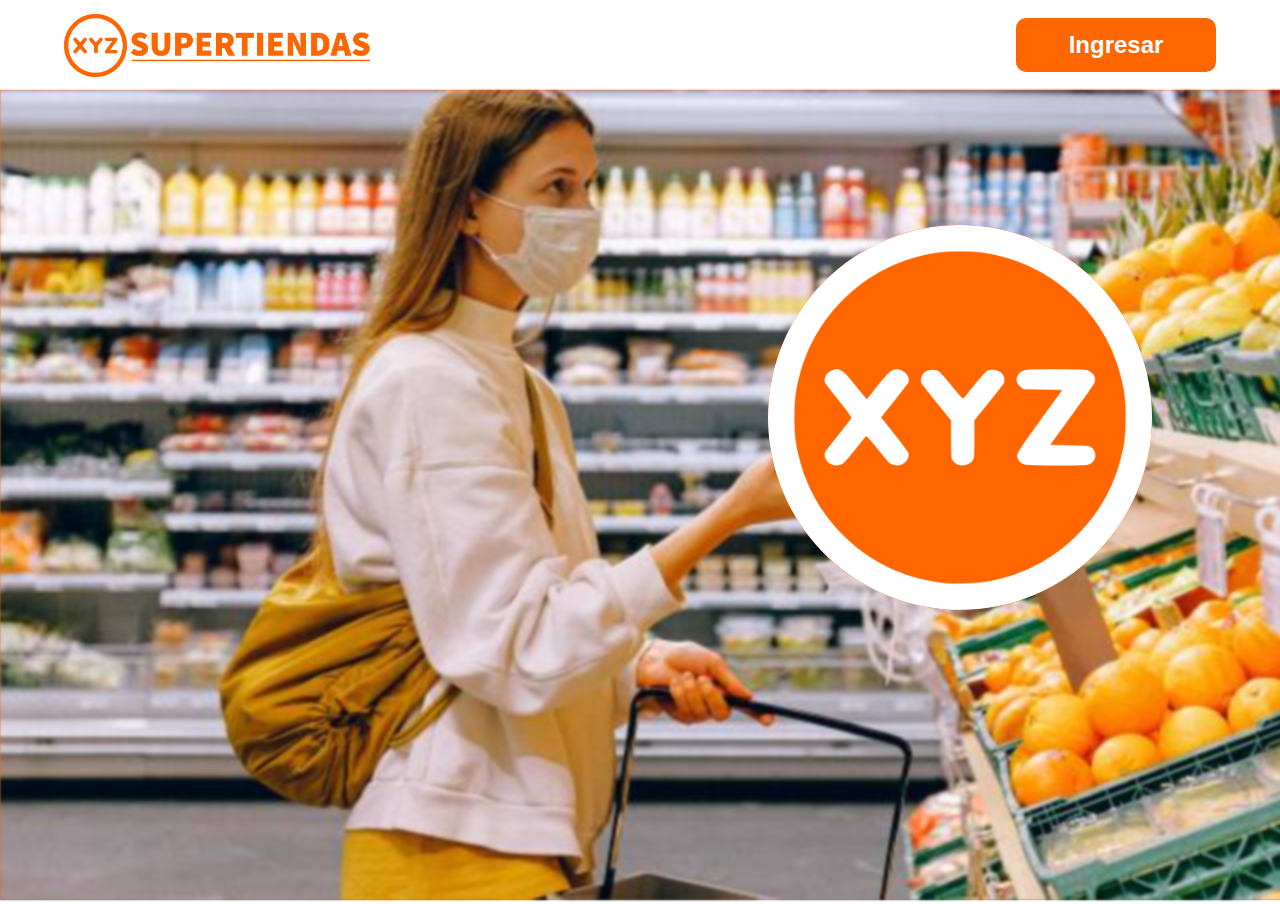
<file: index.html>
<!DOCTYPE html>
<html lang="es">
<head>
    <meta charset="UTF-8">
    <meta http-equiv="X-UA-Compatible" content="IE=edge">
    <meta name="viewport" content="width=device-width, initial-scale=1.0">

    <!-- STYLE SHEETS -->
    <link rel="stylesheet" href="style/home_styles/style.css">

    <!-- TAB ITEMS -->
    <title>Supertiendas XYZ</title>
    <link rel="icon" href="src/favicon.png"">
</head>
<body>
    <header>
        <img src="src/xyz_logo.png" alt="logo" class="logo">
        <button class="iniciar_sesion" id="iniciar_sesion" onclick="location.href = 'pages/login.html'">Ingresar</button>
    </header>
    <main>
        <img src="src/supermercado.jpg" alt="imagen" class="back_image">
        <img src="src/LOGO SOLO_BLANCO.png" alt="logo_blanco" class="logo_blanco">
        
    </main>
</body>
</html>
</file>
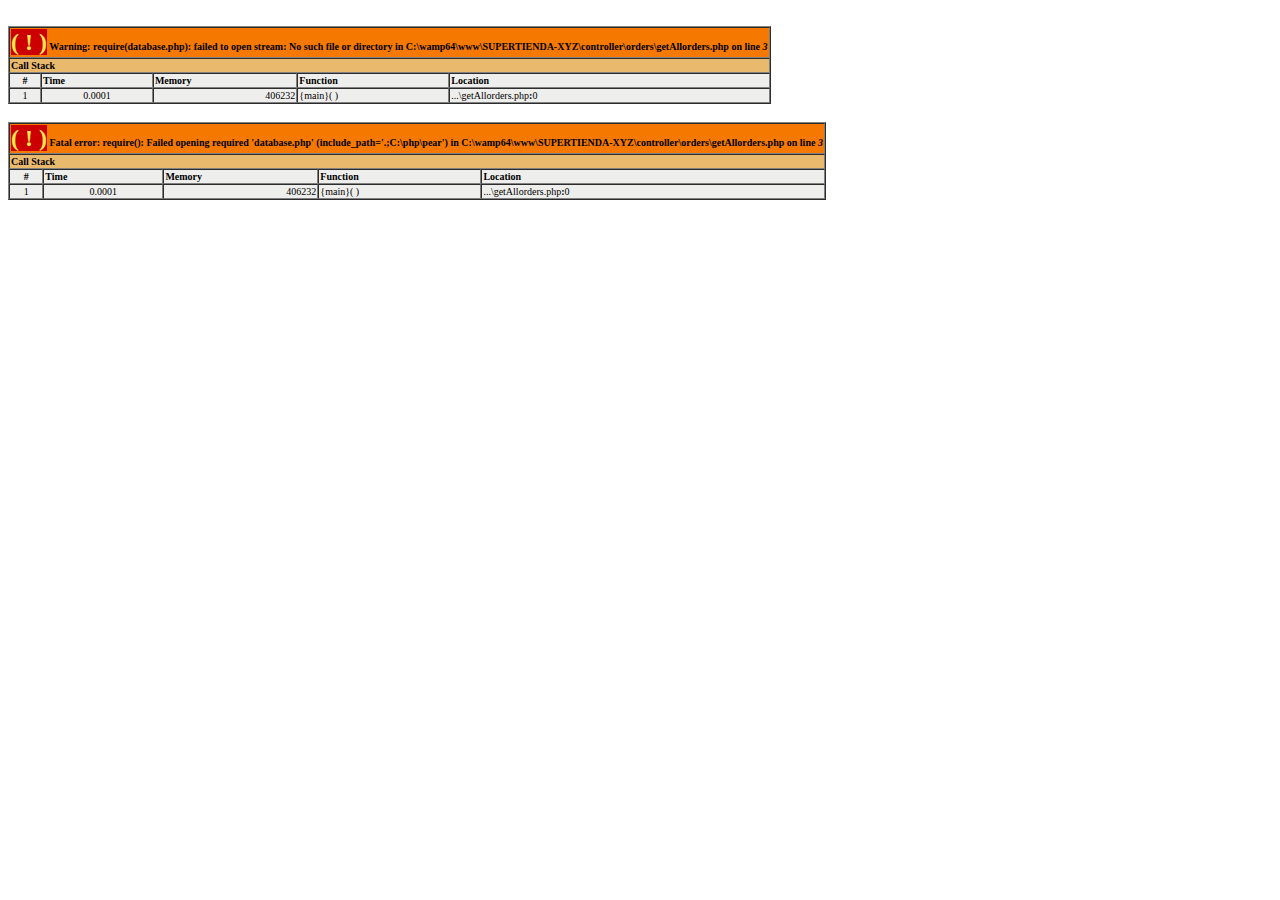
<file: prueba.html>
<!DOCTYPE html>
<html lang="en">
<head>
    <meta charset="UTF-8">
    <meta http-equiv="X-UA-Compatible" content="IE=edge">
    <meta name="viewport" content="width=device-width, initial-scale=1.0">
    <title>Document</title>
</head>
<body>
    <br />
    <font size='1'><table class='xdebug-error xe-warning' dir='ltr' border='1' cellspacing='0' cellpadding='1'>
    <tr><th align='left' bgcolor='#f57900' colspan="5"><span style='background-color: #cc0000; color: #fce94f; font-size: x-large;'>( ! )</span> Warning: require(database.php): failed to open stream: No such file or directory in C:\wamp64\www\SUPERTIENDA-XYZ\controller\orders\getAllorders.php on line <i>3</i></th></tr>
    <tr><th align='left' bgcolor='#e9b96e' colspan='5'>Call Stack</th></tr>
    <tr><th align='center' bgcolor='#eeeeec'>#</th><th align='left' bgcolor='#eeeeec'>Time</th><th align='left' bgcolor='#eeeeec'>Memory</th><th align='left' bgcolor='#eeeeec'>Function</th><th align='left' bgcolor='#eeeeec'>Location</th></tr>
    <tr><td bgcolor='#eeeeec' align='center'>1</td><td bgcolor='#eeeeec' align='center'>0.0001</td><td bgcolor='#eeeeec' align='right'>406232</td><td bgcolor='#eeeeec'>{main}(  )</td><td title='C:\wamp64\www\SUPERTIENDA-XYZ\controller\orders\getAllorders.php' bgcolor='#eeeeec'>...\getAllorders.php<b>:</b>0</td></tr>
    </table></font>
    <br />
    <font size='1'><table class='xdebug-error xe-fatal-error' dir='ltr' border='1' cellspacing='0' cellpadding='1'>
    <tr><th align='left' bgcolor='#f57900' colspan="5"><span style='background-color: #cc0000; color: #fce94f; font-size: x-large;'>( ! )</span> Fatal error: require(): Failed opening required 'database.php' (include_path='.;C:\php\pear') in C:\wamp64\www\SUPERTIENDA-XYZ\controller\orders\getAllorders.php on line <i>3</i></th></tr>
    <tr><th align='left' bgcolor='#e9b96e' colspan='5'>Call Stack</th></tr>
    <tr><th align='center' bgcolor='#eeeeec'>#</th><th align='left' bgcolor='#eeeeec'>Time</th><th align='left' bgcolor='#eeeeec'>Memory</th><th align='left' bgcolor='#eeeeec'>Function</th><th align='left' bgcolor='#eeeeec'>Location</th></tr>
    <tr><td bgcolor='#eeeeec' align='center'>1</td><td bgcolor='#eeeeec' align='center'>0.0001</td><td bgcolor='#eeeeec' align='right'>406232</td><td bgcolor='#eeeeec'>{main}(  )</td><td title='C:\wamp64\www\SUPERTIENDA-XYZ\controller\orders\getAllorders.php' bgcolor='#eeeeec'>...\getAllorders.php<b>:</b>0</td></tr>
    </table></font>
    
    
</body>
</html>
</file>
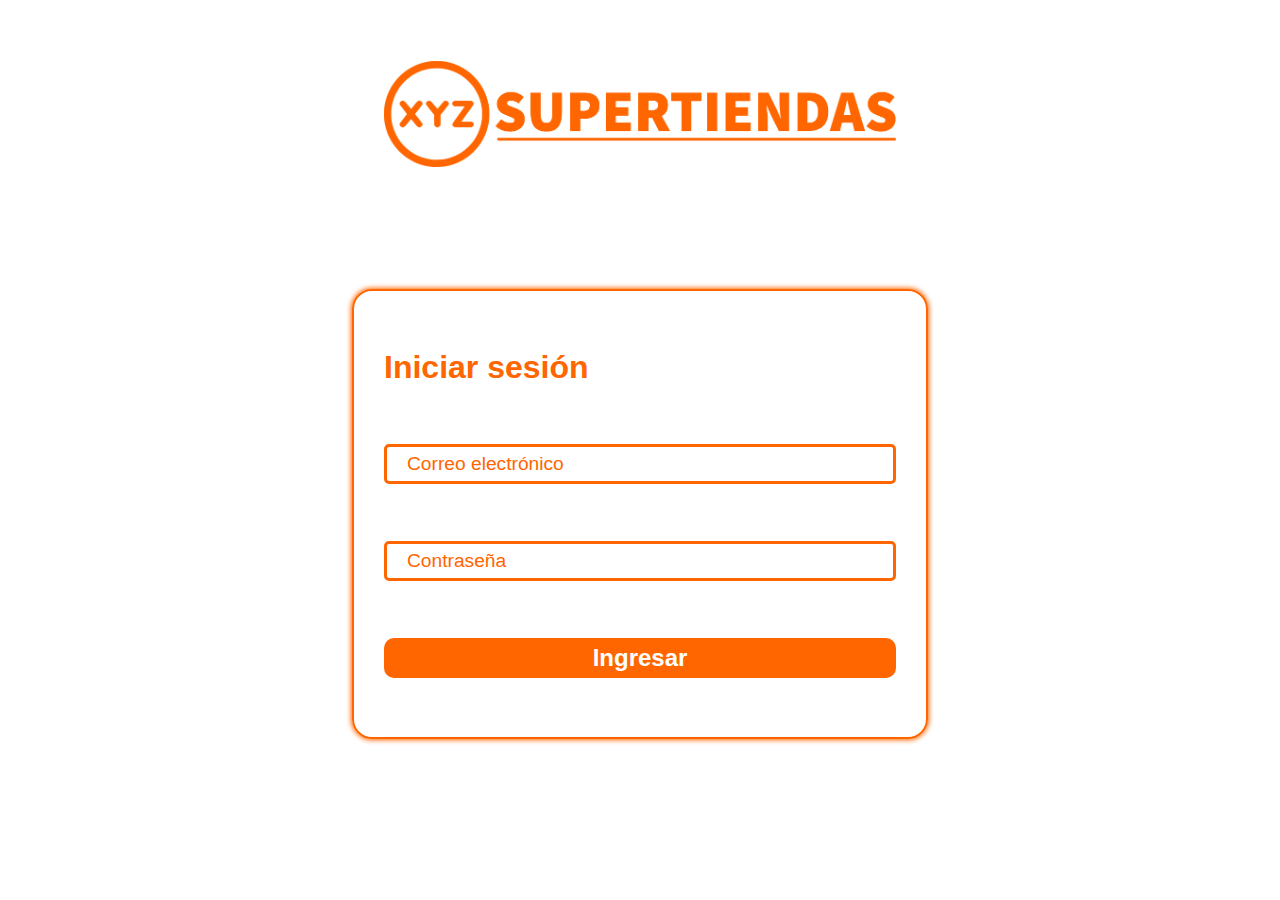
<file: pages/login.html>
<!DOCTYPE html>
<html lang="en">
<head>
    <meta charset="UTF-8">
    <meta http-equiv="X-UA-Compatible" content="IE=edge">
    <meta name="viewport" content="width=device-width, initial-scale=1.0">

    <!-- STYLE SHEET -->
    <link rel="stylesheet" href="../style/login_styles/style.css">
    <link rel="shortcut icon" href="../src/favicon.png">
    <title>Inicia sesión</title>
</head>
<body>
    
    <img src="../src/xyz_logo.png" alt="logo">
    
    <div class="uncorrect_creds" style="display: none;">¡Email o contraseña incorrectos!</div>
    <form>
        <h2>Iniciar sesión</h2>
        <input type="text" name="user" id="email" class="login_input" placeholder="Correo electrónico">
        <input type="password" name="user" id="password" class="login_input" placeholder="Contraseña">
        <input type="submit" value="Ingresar" id="ingresar">

    </form>
    
        
    </div>
    <script src="../js/login.js"></script>
</body>
</html>
</file>
<file: style/home_styles/style.css>
* {
  margin: 0;
  padding: 0;
  -webkit-box-sizing: border-box;
          box-sizing: border-box;
  font-family: 'Roboto', sans-serif;
}

header {
  height: 90px;
  display: -webkit-box;
  display: -ms-flexbox;
  display: flex;
  -webkit-box-align: center;
      -ms-flex-align: center;
          align-items: center;
  padding: 0 5%;
  -webkit-box-pack: justify;
      -ms-flex-pack: justify;
          justify-content: space-between;
  z-index: 100;
  -webkit-box-shadow: 0px -3px 10px 0px #000000;
  box-shadow: 0px -3px 10px 0px #000000;
}

header .logo {
  height: 70%;
}

header .logo:hover {
  cursor: pointer;
}

header .iniciar_sesion {
  height: 60%;
  width: 200px;
  font-size: 1.5rem;
  background-color: #ff6600;
  border-radius: 10px;
  border: none;
  font-weight: 800;
  color: white;
}

header .iniciar_sesion:hover {
  -webkit-transition: 200ms ease;
  transition: 200ms ease;
  cursor: pointer;
  -webkit-box-shadow: 0px 0px 10px 0px #000000;
  box-shadow: 0px 0px 10px 0px #000000;
}

main {
  background-color: #ff6600;
  height: calc(100vh - 90px);
}

main .back_image {
  height: 100%;
  -webkit-filter: blur(1px);
          filter: blur(1px);
  -webkit-animation: main_animation 1000ms ease-in-out;
          animation: main_animation 1000ms ease-in-out;
}

@-webkit-keyframes main_animation {
  0% {
    -webkit-clip-path: polygon(0 0, 0 0, 0 100%, 0 100%);
            clip-path: polygon(0 0, 0 0, 0 100%, 0 100%);
  }
  100% {
    -webkit-clip-path: polygon(0 0, 100% 0, 100% 100%, 0 100%);
            clip-path: polygon(0 0, 100% 0, 100% 100%, 0 100%);
  }
}

@keyframes main_animation {
  0% {
    -webkit-clip-path: polygon(0 0, 0 0, 0 100%, 0 100%);
            clip-path: polygon(0 0, 0 0, 0 100%, 0 100%);
  }
  100% {
    -webkit-clip-path: polygon(0 0, 100% 0, 100% 100%, 0 100%);
            clip-path: polygon(0 0, 100% 0, 100% 100%, 0 100%);
  }
}

main .logo_blanco {
  width: 30vw;
  position: absolute;
  top: 25vh;
  right: 10%;
  border-radius: 50%;
  background-color: #ff6600;
}
/*# sourceMappingURL=style.css.map */
</file>
<file: style/login_styles/style.css>
* {
  margin: 0;
  padding: 0;
  -webkit-box-sizing: border-box;
          box-sizing: border-box;
  font-family: 'Roboto', sans-serif;
}

body {
  display: -webkit-box;
  display: -ms-flexbox;
  display: flex;
  -webkit-box-orient: vertical;
  -webkit-box-direction: normal;
      -ms-flex-flow: column wrap;
          flex-flow: column wrap;
  -ms-flex-pack: distribute;
      justify-content: space-around;
  -webkit-box-align: center;
      -ms-flex-align: center;
          align-items: center;
  height: 100vh;
}

body img {
  width: 40%;
}

body form {
  width: 45%;
  border: 2px solid #ff6600;
  border-radius: 20px;
  display: -webkit-box;
  display: -ms-flexbox;
  display: flex;
  -webkit-box-orient: vertical;
  -webkit-box-direction: normal;
      -ms-flex-flow: column wrap;
          flex-flow: column wrap;
  -ms-flex-pack: distribute;
      justify-content: space-around;
  height: 50vh;
  padding: 30px;
  margin-bottom: 100px;
  -webkit-box-shadow: 0px 0px 5px 1px #ff6600;
  box-shadow: 0px 0px 5px 1px #ff6600;
}

body form h2 {
  color: #ff6600;
  font-size: 2rem;
  font-weight: 800;
}

body form .login_input {
  height: 40px;
  font-size: 1.2rem;
  padding: 5px 20px;
  border: 3px solid #ff6600;
  border-radius: 5px;
}

body form .login_input::-webkit-input-placeholder {
  color: #ff6600;
}

body form .login_input:-ms-input-placeholder {
  color: #ff6600;
}

body form .login_input::-ms-input-placeholder {
  color: #ff6600;
}

body form .login_input::placeholder {
  color: #ff6600;
}

body form .login_input:focus {
  -webkit-box-shadow: 0px 0px 15px 1px #ff6600;
  box-shadow: 0px 0px 15px 1px #ff6600;
  -webkit-transition: 200ms ease;
  transition: 200ms ease;
  border: 3px solid #ff6600;
}

body form input[type="submit"] {
  height: 40px;
  font-size: 1.5rem;
  background-color: #ff6600;
  border-radius: 10px;
  border: none;
  font-weight: 800;
  color: white;
}

body form input[type="submit"]:hover {
  -webkit-transition: 200ms ease;
  transition: 200ms ease;
  cursor: pointer;
  -webkit-box-shadow: 0px 0px 10px 0px #000000;
  box-shadow: 0px 0px 10px 0px #000000;
}

body .uncorrect_creds {
  display: block;
  border: 5px solid #ff6600;
  padding: 10px;
  border-radius: 20px;
  width: 45%;
  text-align: center;
  font-size: 1.3rem;
  color: #ff6600;
  font-weight: 900;
}
/*# sourceMappingURL=style.css.map */
</file>
